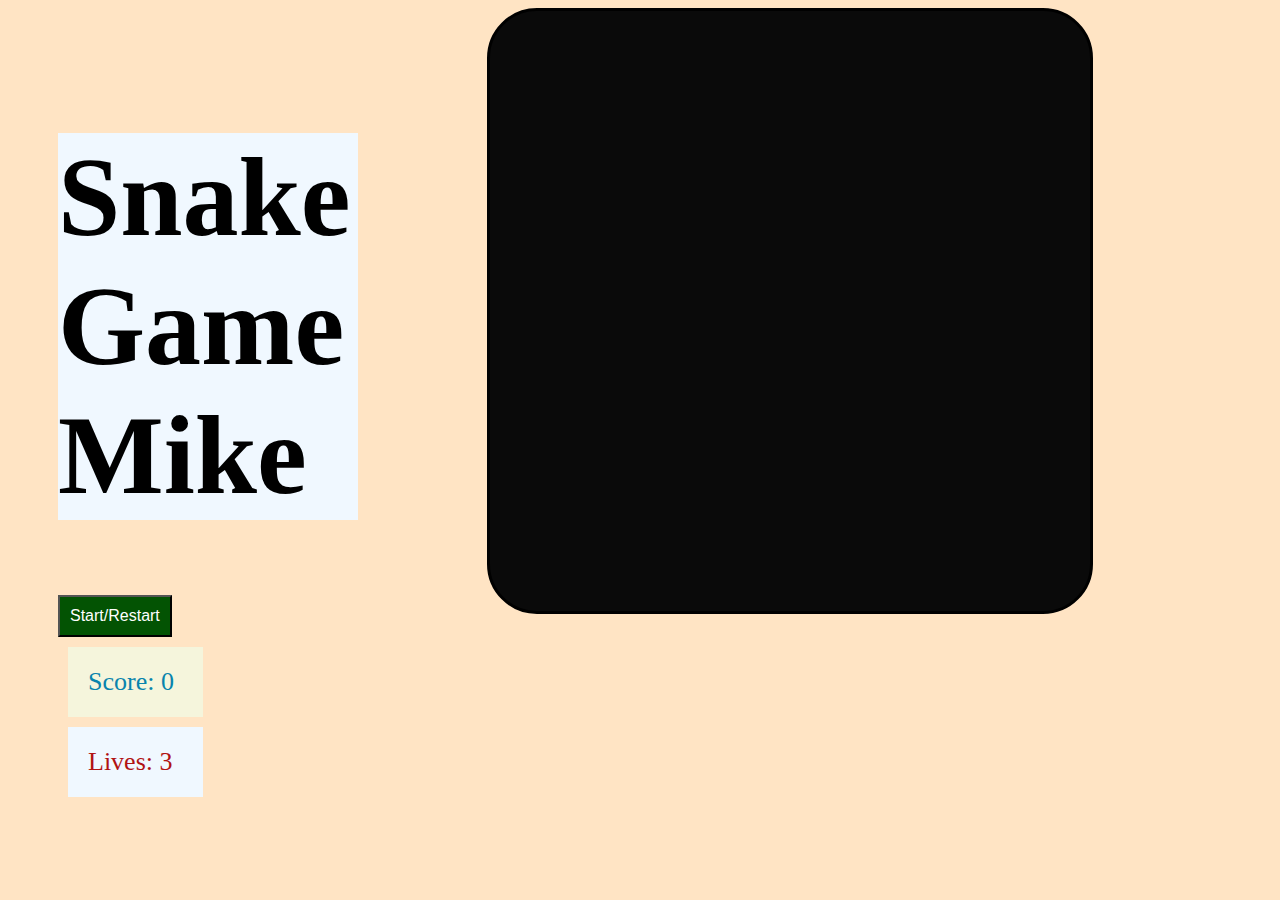
<file: index.html>
<!DOCTYPE html>
<html lang="en">
<head>
    <meta charset="UTF-8">
    <meta http-equiv="X-UA-Compatible" content="IE=edge">
    <meta name="viewport" content="width=device-width, initial-scale=1.0">
    <title>GAME.SNAKE.Mike</title>
    <link rel="stylesheet" href="/estilos.css">
</head>
<body>

<div class="content">
        <h1>Snake Game Mike</h1>
        <button class="start">Start/Restart</button>
        <div class="score">Score: <span class="countScore">0</span></div>
        <div class="live">Lives: <span class="countLives">3</span></div>
    </div>
    <div class="grid">
        <div></div>
        <div></div>
        <div></div>
        <div></div>
        <div></div>
        <div></div>
        <div></div>
        <div></div>
        <div></div>
        <div></div>
        <div></div>
        <div></div>
        <div></div>
        <div></div>
        <div></div>
        <div></div>
        <div></div>
        <div></div>
        <div></div>
        <div></div>
        <div></div>
        <div></div>
        <div></div>
        <div></div>
        <div></div>
        <div></div>
        <div></div>
        <div></div>
        <div></div>
        <div></div>
        <div></div>
        <div></div>
        <div></div>
        <div></div>
        <div></div>
        <div></div>
        <div></div>
        <div></div>
        <div></div>
        <div></div>
        <div></div>
        <div></div>
        <div></div>
        <div></div>
        <div></div>
        <div></div>
        <div></div>
        <div></div>
        <div></div>
        <div></div>
        <div></div>
        <div></div>
        <div></div>
        <div></div>
        <div></div>
        <div></div>
        <div></div>
        <div></div>
        <div></div>
        <div></div>
        <div></div>
        <div></div>
        <div></div>
        <div></div>
        <div></div>
        <div></div>
        <div></div>
        <div></div>
        <div></div>
        <div></div>
        <div></div>
        <div></div>
        <div></div>
        <div></div>
        <div></div>
        <div></div>
        <div></div>
        <div></div>
        <div></div>
        <div></div>
        <div></div>
        <div></div>
        <div></div>
        <div></div>
        <div></div>
        <div></div>
        <div></div>
        <div></div>
        <div></div>
        <div></div>
        <div></div>
        <div></div>
        <div></div>
        <div></div>
        <div></div>
        <div></div>
        <div></div>
        <div></div>
        <div></div>
        <div></div>
        <div></div>
        <div></div>
        <div></div>
        <div></div>
        <div></div>
        <div></div>
        <div></div>
        <div></div>
        <div></div>
        <div></div>
        <div></div>
        <div></div>
        <div></div>
        <div></div>
        <div></div>
        <div></div>
        <div></div>
        <div></div>
        <div></div>
        <div></div>
        <div></div>
        <div></div>
        <div></div>
        <div></div>
        <div></div>
        <div></div>
        <div></div>
        <div></div>
        <div></div>
        <div></div>
        <div></div>
        <div></div>
        <div></div>
        <div></div>
        <div></div>
        <div></div>
        <div></div>
        <div></div>
        <div></div>
        <div></div>
        <div></div>
        <div></div>
        <div></div>
        <div></div>
        <div></div>
        <div></div>
        <div></div>
        <div></div>
        <div></div>
        <div></div>
        <div></div>
        <div></div>
        <div></div>
        <div></div>
        <div></div>
        <div></div>
        <div></div>
        <div></div>
        <div></div>
        <div></div>
        <div></div>
        <div></div>
        <div></div>
        <div></div>
        <div></div>
        <div></div>
        <div></div>
        <div></div>
        <div></div>
        <div></div>
        <div></div>
        <div></div>
        <div></div>
        <div></div>
        <div></div>
        <div></div>
        <div></div>
        <div></div>
        <div></div>
        <div></div>
        <div></div>
        <div></div>
        <div></div>
        <div></div>
        <div></div>
        <div></div>
        <div></div>
        <div></div>
        <div></div>
        <div></div>
        <div></div>
        <div></div>
        <div></div>
        <div></div>
        <div></div>
        <div></div>
        <div></div>
        <div></div>
        <div></div>
        <div></div>
        <div></div>
        <div></div>
        <div></div>
        <div></div>
        <div></div>
        <div></div>
        <div></div>
        <div></div>
        <div></div>
        <div></div>
        <div></div>
        <div></div>
        <div></div>
        <div></div>
        <div></div>
        <div></div>
        <div></div>
        <div></div>
        <div></div>
        <div></div>
        <div></div>
        <div></div>
        <div></div>
        <div></div>
        <div></div>
        <div></div>
        <div></div>
        <div></div>
        <div></div>
        <div></div>
        <div></div>
        <div></div>
        <div></div>
        <div></div>
        <div></div>
        <div></div>
        <div></div>
        <div></div>
        <div></div>
        <div></div>
        <div></div>
        <div></div>
        <div></div>
        <div></div>
        <div></div>
        <div></div>
        <div></div>
        <div></div>
        <div></div>
        <div></div>
        <div></div>
        <div></div>
        <div></div>
        <div></div>
        <div></div>
        <div></div>
        <div></div>
        <div></div>
        <div></div>
        <div></div>
        <div></div>
        <div></div>
        <div></div>
        <div></div>
        <div></div>
        <div></div>
        <div></div>
        <div></div>
        <div></div>
        <div></div>
        <div></div>
        <div></div>
        <div></div>
        <div></div>
        <div></div>
        <div></div>
        <div></div>
        <div></div>
        <div></div>
        <div></div>
        <div></div>
        <div></div>
        <div></div>
        <div></div>
        <div></div>
        <div></div>
        <div></div>
        <div></div>
        <div></div>
        <div></div>
        <div></div>
        <div></div>
        <div></div>
        <div></div>
        <div></div>
        <div></div>
        <div></div>
        <div></div>
        <div></div>
        <div></div>
        <div></div>
        <div></div>
        <div></div>
        <div></div>
        <div></div>
        <div></div>
        <div></div>
        <div></div>
        <div></div>
        <div></div>
        <div></div>
        <div></div>
        <div></div>
        <div></div>
        <div></div>
        <div></div>
        <div></div>
        <div></div>
        <div></div>
        <div></div>
        <div></div>
        <div></div>
        <div></div>
        <div></div>
        <div></div>
        <div></div>
        <div></div>
        <div></div>
        <div></div>
        <div></div>
        <div></div>
        <div></div>
        <div></div>
        <div></div>
        <div></div>
        <div></div>
        <div></div>
        <div></div>
        <div></div>
        <div></div>
        <div></div>
        <div></div>
        <div></div>
        <div></div>
        <div></div>
        <div></div>
        <div></div>
        <div></div>
        <div></div>
        <div></div>
        <div></div>
        <div></div>
        <div></div>
        <div></div>
        <div></div>
        <div></div>
        <div></div>
        <div></div>
        <div></div>
        <div></div>
        <div></div>
        <div></div>
        <div></div>
        <div></div>
        <div></div>
        <div></div>
        <div></div>
        <div></div>
        <div></div>
        <div></div>
        <div></div>
        <div></div>
        <div></div>
        <div></div>
        <div></div>
        <div></div>
        <div></div>
        <div></div>
        <div></div>
        <div></div>
        <div></div>
        <div></div>
        <div></div>
        <div></div>
        <div></div>
        <div></div>
        <div></div>
        <div></div>
        <div></div>
        <div></div>
        <div></div>
        <div></div>
        <div></div>
        <div></div>
        <div></div>
        <div></div>
        <div></div>
        <div></div>
        <div></div>
        <div></div>
        <div></div>
        <div></div>
        <div></div>
        <div></div>
        <div></div>
        <div></div>
        <div></div>
        <div></div>
        <div></div>
        <div></div>
        <div></div>
        <div></div>
        <div></div>
        <div></div>
        <div></div>
        <div></div>
        <div></div>
        <div></div>
        <div></div>
        <div></div>
        <div></div>
        <div></div>
        <div></div>
        <div></div>
        <div></div>
        <div></div>
        <div></div>
        <div></div>
        <div></div>
        <div></div>
        <div></div>
        <div></div>
        <div></div>
        <div></div>
        <div></div>
        <div></div>
        <div></div>
        <div></div>
        <div></div>
        <div></div>
        <div></div>
        <div></div>
        <div></div>
        <div></div>
        <div></div>
        <div></div>
        <div></div>
        <div></div>
        <div></div>
        <div></div>
        <div></div>
        <div></div>
        <div></div>
        <div></div>
        <div></div>
        <div></div>
        <div></div>
        <div></div>
        <div></div>
        <div></div>
        <div></div>
        <div></div>
        <div></div>
        <div></div>
        <div></div>
        <div></div>
        <div></div>
        <div></div>
        <div></div>
        <div></div>
        <div></div>
        <div></div>
        <div></div>
        <div></div>
        <div></div>
        <div></div>
        <div></div>
        <div></div>
        <div></div>
        <div></div>
        <div></div>
        <div></div>
        <div></div>
        <div></div>
        <div></div>
        <div></div>
        <div></div>
        <div></div>
        <div></div>
        <div></div>
        <div></div>
        <div></div>
        <div></div>
        <div></div>
        <div></div>
        <div></div>
        <div></div>
        <div></div>
        <div></div>
        <div></div>
        <div></div>
        <div></div>
        <div></div>
        <div></div>
        <div></div>
        <div></div>
        <div></div>
        <div></div>
        <div></div>
        <div></div>
        <div></div>
        <div></div>
        <div></div>
        <div></div>
        <div></div>
        <div></div>
        <div></div>
        <div></div>
        <div></div>
        <div></div>
        <div></div>
        <div></div>
        <div></div>
        <div></div>
        <div></div>
        <div></div>
        <div></div>
        <div></div>
        <div></div>
        <div></div>
        <div></div>
        <div></div>
        <div></div>
        <div></div>
        <div></div>
        <div></div>
        <div></div>
        <div></div>
        <div></div>
        <div></div>
        <div></div>
        <div></div>
        <div></div>
        <div></div>
        <div></div>
        <div></div>
        <div></div>
        <div></div>
        <div></div>
        <div></div>
        <div></div>
        <div></div>
        <div></div>
        <div></div>
        <div></div>
        <div></div>
        <div></div>
        <div></div>
        <div></div>
        <div></div>
        <div></div>
        <div></div>
        <div></div>
        <div></div>
        <div></div>
        <div></div>
        <div></div>
        <div></div>
        <div></div>
        <div></div>
        <div></div>
        <div></div>
        <div></div>
        <div></div>
        <div></div>
        <div></div>
        <div></div>
        <div></div>
        <div></div>
        <div></div>
        <div></div>
        <div></div>
        <div></div>
        <div></div>
        <div></div>
        <div></div>
        <div></div>
        <div></div>
        <div></div>
        <div></div>
        <div></div>
        <div></div>
        <div></div>
        <div></div>
        <div></div>
        <div></div>
        <div></div>
        <div></div>
        <div></div>
        <div></div>
        <div></div>
        <div></div>
        <div></div>
        <div></div>
        <div></div>
        <div></div>
        <div></div>
        <div></div>
        <div></div>
        <div></div>
        <div></div>
        <div></div>
        <div></div>
        <div></div>
        <div></div>
        <div></div>
        <div></div>
        <div></div>
        <div></div>
        <div></div>
        <div></div>
        <div></div>
        <div></div>
        <div></div>
        <div></div>
        <div></div>
        <div></div>
        <div></div>
        <div></div>
        <div></div>
        <div></div>
        <div></div>
        <div></div>
        <div></div>
        <div></div>
        <div></div>
        <div></div>
        <div></div>
        <div></div>
        <div></div>
        <div></div>
        <div></div>
        <div></div>
        <div></div>
        <div></div>
        <div></div>
        <div></div>
        <div></div>
        <div></div>
        <div></div>
        <div></div>
        <div></div>
        <div></div>
        <div></div>
        <div></div>
        <div></div>
        <div></div>
        <div></div>
        <div></div>
        <div></div>
        <div></div>
        <div></div>
        <div></div>
        <div></div>
        <div></div>
        <div></div>
        <div></div>
        <div></div>
        <div></div>
        <div></div>
        <div></div>
        <div></div>
        <div></div>
        <div></div>
        <div></div>
        <div></div>
        <div></div>
        <div></div>
        <div></div>
        <div></div>
        <div></div>
        <div></div>
        <div></div>
        <div></div>
        <div></div>
        <div></div>
        <div></div>
        <div></div>
        <div></div>
        <div></div>
        <div></div>
        <div></div>
        <div></div>
        <div></div>
        <div></div>
        <div></div>
        <div></div>
        <div></div>
        <div></div>
        <div></div>
        <div></div>
        <div></div>
        <div></div>
        <div></div>
        <div></div>
        <div></div>
        <div></div>
        <div></div>
        <div></div>
        <div></div>
        <div></div>
        <div></div>
        <div></div>
        <div></div>
        <div></div>
        <div></div>
        <div></div>
        <div></div>
        <div></div>
        <div></div>
        <div></div>
        <div></div>
        <div></div>
        <div></div>
        <div></div>
        <div></div>
        <div></div>
        <div></div>
        <div></div>
        <div></div>
        <div></div>
        <div></div>
        <div></div>
        <div></div>
        <div></div>
        <div></div>
        <div></div>
        <div></div>
        <div></div>
        <div></div>
        <div></div>
        <div></div>
        <div></div>
        <div></div>
        <div></div>
        <div></div>
        <div></div>
        <div></div>
        <div></div>
        <div></div>
        <div></div>
        <div></div>
        <div></div>
        <div></div>
        <div></div>
        <div></div>
        <div></div>
        <div></div>
        <div></div>
        <div></div>
        <div></div>
        <div></div>
        <div></div>
        <div></div>
        <div></div>
        <div></div>
        <div></div>
        <div></div>
        <div></div>
        <div></div>
        <div></div>
        <div></div>
        <div></div>
        <div></div>
        <div></div>
        <div></div>
        <div></div>
        <div></div>
        <div></div>
        <div></div>
        <div></div>
        <div></div>
        <div></div>
        <div></div>
        <div></div>
        <div></div>
        <div></div>
        <div></div>
        <div></div>
        <div></div>
        <div></div>
        <div></div>
        <div></div>
        <div></div>
        <div></div>
        <div></div>
        <div></div>
        <div></div>
        <div></div>
        <div></div>
        <div></div>
        <div></div>
        <div></div>
        <div></div>
        <div></div>
        <div></div>
        <div></div>
        <div></div>
        <div></div>
        <div></div>
        <div></div>
        <div></div>
        <div></div>
        <div></div>
        <div></div>
        <div></div>
        <div></div>
        <div></div>
        <div></div>
        <div></div>
        <div></div>
        <div></div>
        <div></div>
        <div></div>
        <div></div>
        <div></div>
        <div></div>
        <div></div>
        <div></div>
        <div></div>
        <div></div>
        <div></div>
        <div></div>
        <div></div>
        <div></div>
        <div></div>
        <div></div>
        <div></div>
        <div></div>
        <div></div>
        <div></div>
        <div></div>
        <div></div>
        <div></div>
        <div></div>
        <div></div>
        <div></div>
        <div></div>
        <div></div>
        <div></div>
        <div></div>
        <div></div>
        <div></div>
        <div></div>
        <div></div>
        <div></div>
        <div></div>
        <div></div>
        <div></div>
        <div></div>
        <div></div>
        <div></div>
        <div></div>
        <div></div>
        <div></div>
        <div></div>
        <div></div>
        <div></div>
        <div></div>
        <div></div>
        <div></div>
        <div></div>
        <div></div>
        <div></div>
        <div></div>
        <div></div>
        <div></div>
        <div></div>
        <div></div>
        <div></div>
        <div></div>
        <div></div>
        <div></div>
        <div></div>
        <div></div>
        <div></div>
        <div></div>
        <div></div>
        <div></div>
        <div></div>
        <div></div>
        <div></div>
        <div></div>
        <div></div>
        <div></div>
        <div></div>
        <div></div>
        <div></div>
        <div></div>
        <div></div>
    </div>

<script src="/java.js">
</script>
</body>
</html>
</file>
<file: estilos.css>
*{
    background: fixed;
}
body{
    background-repeat: no-repeat;
    background-image: url(https://cdn.wallpapersafari.com/66/44/zldaLS.jpg);
    background-position: center;
    padding: auto;
    background-size: cover;
    background-color: bisque;
}
.grid {
    width: 600px;
    height: 600px;
    display: flex;
    flex-wrap: wrap;
    float: left;
    border-style: solid;
    border-radius: 50px;
    background: rgb(10, 10, 10);
}

.grid div {
    width: 20px;
    height: 20px;
}

.content {
    float: left;
    width: 30%;
    padding: 50px;
}

.snake {
    background-color: rgb(242, 242, 248);
    border-radius: 10px;
}

.apple {
    background-color: rgb(16, 121, 241);
    border-radius: 10px;
}

.apple2 {
    background-color: red;
    border-radius: 10px;
}

button {
    background: rgb(3, 83, 3);
    color: white;
    padding: 10px;
    font-size: 16px;
}

button:hover {
    cursor: pointer;
    background: rgb(36, 49, 36);
}

.score,
.live {
    display: block;
    margin: 10px;
    padding: 20px;
    font-size: 26px;
}

.score {
    color: rgb(8, 132, 173);
    background-color: beige;
    width: 95px;
}

.live {
    color: rgb(177, 19, 19);
    background-color: aliceblue;
    width: 95px;
}




h1{
    background-color: aliceblue;
    width: 300px;
    font-size: 700%;
}
</file>
